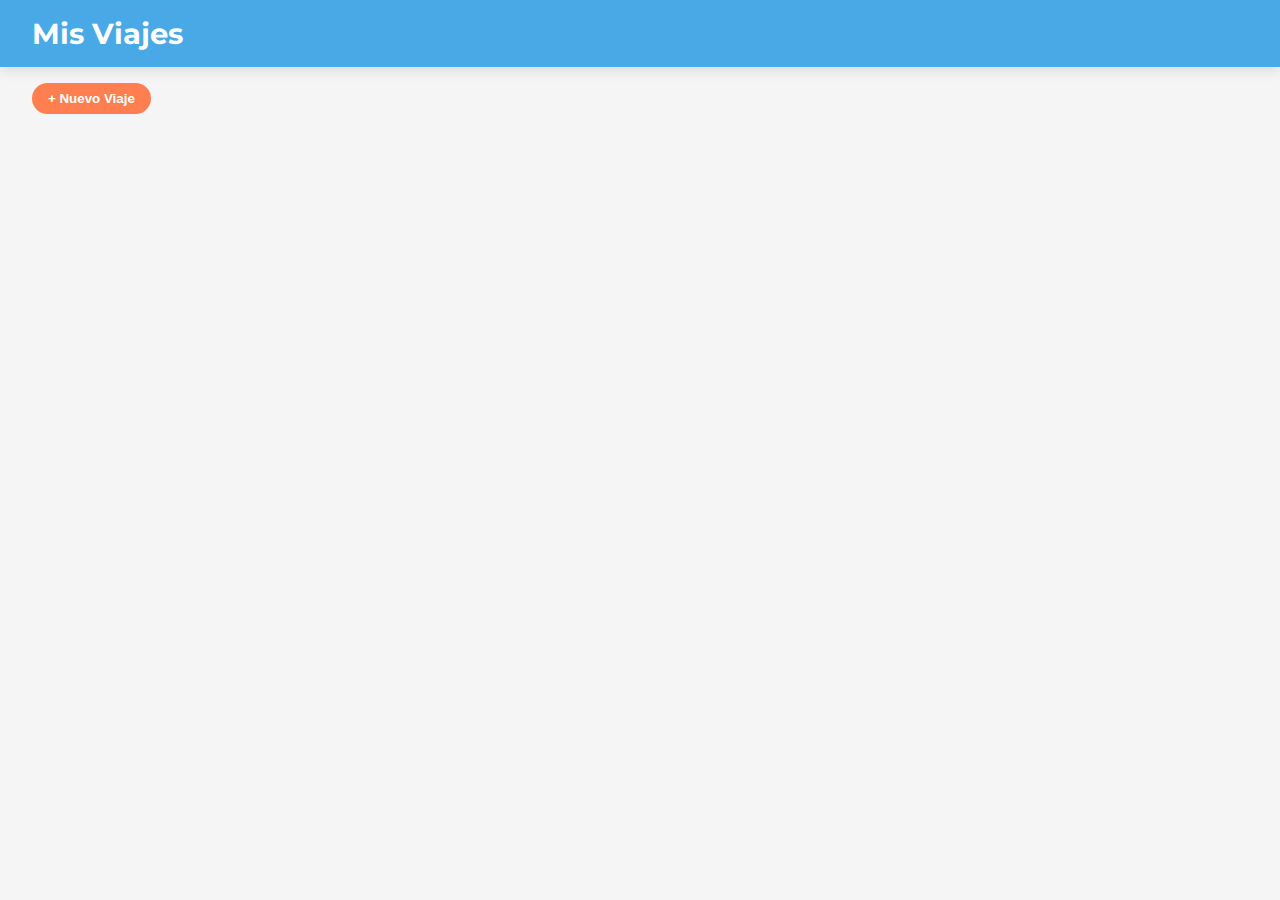
<file: index.html>
<!DOCTYPE html>
<html lang="es">
<head>
    <meta charset="UTF-8">
    <meta name="viewport" content="width=device-width, initial-scale=1.0">
    <title>Mis Viajes</title>
    <link rel="stylesheet" href="css/style.css">
</head>
<body>
    <header>
        <h1>Mis Viajes</h1>
    </header>

    <main>
        <div id="viajes-container" class="grid"></div>
        <button id="nuevo-viaje-btn">+ Nuevo Viaje</button>
    </main>

    <!-- Modal para crear viaje -->
    <div id="modal" class="modal hidden">
        <div class="modal-content">
            <h2>Nuevo Viaje</h2>
            <label>Nombre:</label>
            <input type="text" id="nombre-viaje">
            <label>País:</label>
            <input type="text" id="pais-viaje">
            <label>Fecha inicio:</label>
            <input type="date" id="fecha-inicio">
            <label>Fecha fin:</label>
            <input type="date" id="fecha-fin">
            <button id="guardar-viaje">Guardar</button>
            <button id="cerrar-modal">Cancelar</button>
        </div>
    </div>

    <script src="js/utils.js"></script>
    <script src="js/index.js"></script>
</body>
</html>
</file>
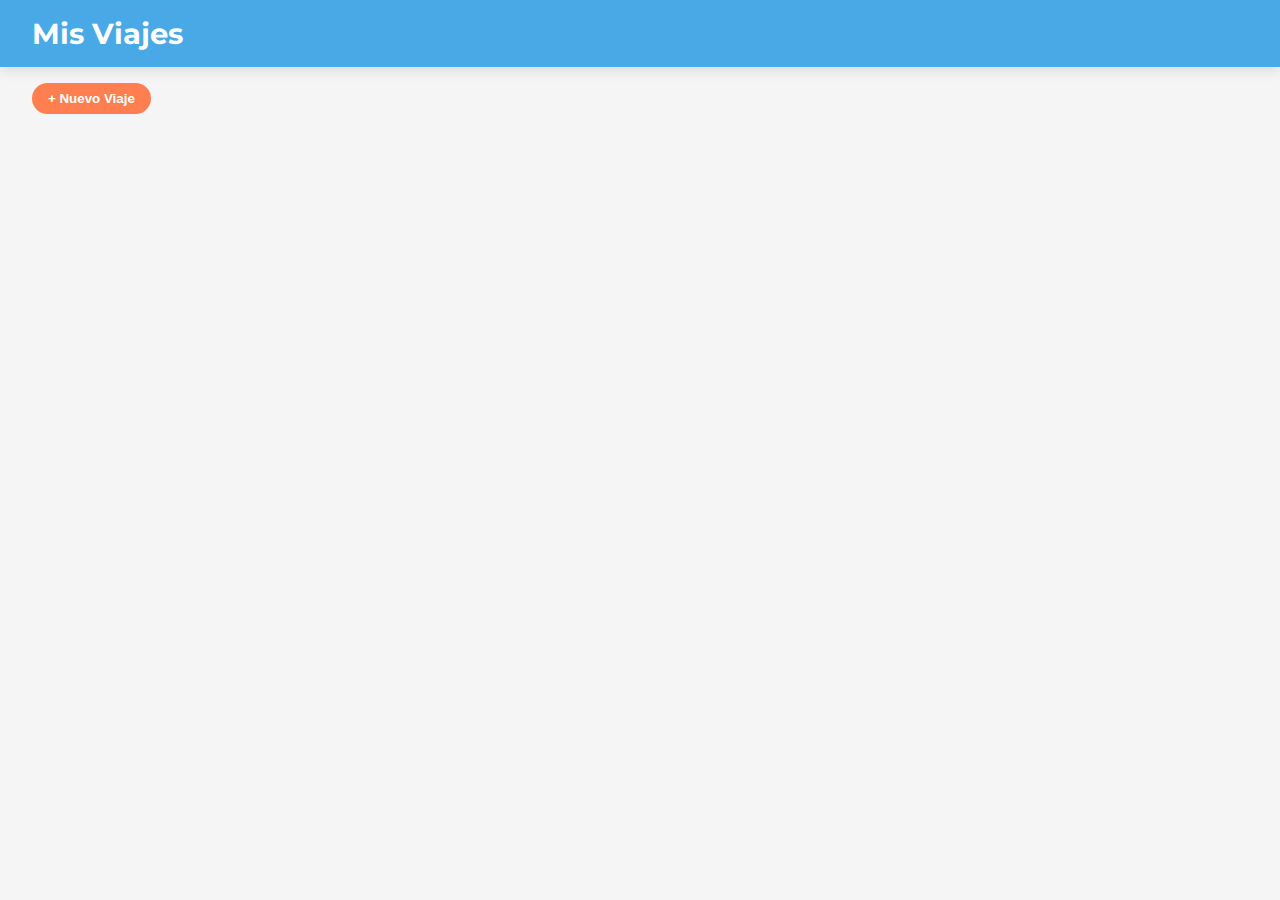
<file: dashboard.html>
<!DOCTYPE html>
<html lang="es">
<head>
    <meta charset="UTF-8">
    <meta name="viewport" content="width=device-width, initial-scale=1.0">
    <title>Dashboard de Viaje</title>
    <link rel="stylesheet" href="css/style.css">
</head>
<body>
    <header>
        <h1 id="titulo-viaje">Viaje</h1>
        <button onclick="window.location.href='index.html'">🏠 Volver</button>
    </header>

    <main>
        <div class="secciones-grid">
            <div class="seccion" onclick="abrirSeccion('equipaje')">🧳 Equipaje</div>
            <div class="seccion" onclick="abrirSeccion('notas')">📝 Notas</div>
            <div class="seccion" onclick="abrirSeccion('regalos')">🎁 Regalos</div>
            <div class="seccion" onclick="abrirSeccion('gastos')">💰 Gastos</div>
            <div class="seccion" onclick="abrirSeccion('diccionario')">💬 Diccionario</div>
            <div class="seccion" onclick="abrirSeccion('contactos')">📞 Contactos</div>
            <div class="seccion" onclick="abrirSeccion('reservas')">✈️ Reservas</div>
            <div class="seccion" onclick="abrirSeccion('galeria')">📸 Galería</div>
            <div class="seccion" onclick="abrirSeccion('conversor')">💱 Conversor</div>
        </div>

        <div id="contenido-seccion"></div>
    </main>

    <script src="js/utils.js"></script>
    <script src="js/dashboard.js"></script>
</body>
</html>
</file>
<file: css/style.css>
/* ---------------------- Fuentes y reset ---------------------- */
@import url('https://fonts.googleapis.com/css2?family=Montserrat:wght@600;700&family=Poppins:wght@400;500&display=swap');

* { box-sizing: border-box; margin:0; padding:0; }
body { 
    font-family: 'Poppins', sans-serif; 
    background: #f5f5f5; 
    color: #333;
}

/* ---------------------- Header ---------------------- */
header { 
    display:flex; 
    justify-content:space-between; 
    align-items:center; 
    padding:1rem 2rem; 
    background:#48a9e6; 
    color:white; 
    box-shadow: 0 4px 12px rgba(0,0,0,0.1);
    position: sticky;
    top: 0;
    z-index: 100;
}
header h1 { font-family: 'Montserrat', sans-serif; font-size:1.8rem; }
header button { 
    background:#ff7f50; 
    border:none; 
    color:white; 
    font-weight:bold; 
    padding:0.5rem 1rem; 
    border-radius:999px; 
    cursor:pointer;
    transition: transform 0.2s, background 0.2s;
}
header button:hover { 
    transform: scale(1.05); 
    background:#ff5722; 
}

/* ---------------------- Grid principal ---------------------- */
main { padding:1rem 2rem; }
.grid { 
    display:grid; 
    grid-template-columns: repeat(auto-fill,minmax(180px,1fr)); 
    gap:1rem; 
}
.tarjeta { 
    background: linear-gradient(135deg, #ffffff, #e0f7fa); 
    padding:1rem; 
    border-radius:12px; 
    box-shadow:0 4px 12px rgba(0,0,0,0.15); 
    text-align:center; 
    transition: transform 0.2s, box-shadow 0.2s;
}
.tarjeta:hover { 
    transform: translateY(-5px); 
    box-shadow: 0 8px 20px rgba(0,0,0,0.25); 
}
.tarjeta h3 { margin:0.5rem 0; }
.tarjeta p { margin:0.2rem 0; }
.tarjeta button { 
    margin-top:0.5rem; 
    background:#48a9e6; 
    color:white; 
    border:none; 
    padding:0.4rem 0.8rem; 
    border-radius:999px; 
    cursor:pointer;
    transition: transform 0.2s, background 0.2s;
}
.tarjeta button:hover { 
    transform: scale(1.05); 
    background:#007bb5; 
}

/* ---------------------- Modal ---------------------- */
.modal { 
    position:fixed; top:0; left:0; width:100%; height:100%; 
    background:rgba(0,0,0,0.5); display:flex; justify-content:center; align-items:center; 
}
.modal.hidden { display:none; }
.modal-content { 
    background:white; padding:1.5rem; border-radius:12px; width:300px; display:flex; flex-direction:column; gap:0.5rem;
    box-shadow:0 4px 20px rgba(0,0,0,0.2);
}
.modal-content input, .modal-content textarea { 
    border-radius:8px; border:1px solid #ccc; padding:0.5rem; width:100%; 
}
.modal-content button { 
    border:none; border-radius:999px; padding:0.5rem 1rem; cursor:pointer; font-weight:bold; transition: transform 0.2s;
}
.modal-content button:hover { transform: scale(1.05); }

/* ---------------------- Dashboard secciones ---------------------- */
.secciones-grid { 
    display:grid; 
    grid-template-columns: repeat(auto-fill,minmax(120px,1fr)); 
    gap:1rem; 
    margin-bottom:1rem; 
}
.seccion { 
    background: linear-gradient(135deg, #48a9e6, #4fc3f7); 
    color:white; 
    padding:1rem; 
    text-align:center; 
    border-radius:12px; 
    cursor:pointer; 
    font-weight:bold; 
    transition: transform 0.2s, box-shadow 0.2s;
}
.seccion:hover { 
    transform: scale(1.05) rotate(-1deg); 
    box-shadow:0 6px 18px rgba(0,0,0,0.2);
}

/* ---------------------- Inputs y botones ---------------------- */
input, textarea { 
    border-radius:8px; 
    border:1px solid #ccc; 
    padding:0.5rem; 
    width:100%; 
    margin-bottom:0.5rem;
}
button { 
    padding:0.5rem 1rem; 
    border-radius:999px; 
    border:none; 
    background-color:#ff7f50; 
    color:white; 
    font-weight:bold; 
    cursor:pointer; 
    transition: transform 0.2s, background 0.2s;
}
button:hover { 
    transform: scale(1.05); 
    background-color:#ff5722; 
}

/* ---------------------- Polaroid Galería ---------------------- */
.galeria-polaroid { 
    display:flex; flex-wrap:wrap; gap:1rem; padding:1rem; 
    justify-content:center;
}
.polaroid { 
    background:white; 
    padding:10px 10px 20px 10px; 
    box-shadow:2px 2px 10px rgba(0,0,0,0.3); 
    width:150px; 
    text-align:center; 
    transform:rotate(-2deg); 
    transition: transform 0.2s, box-shadow 0.2s;
    border-radius:8px;
}
.polaroid:hover { 
    transform: rotate(0deg) scale(1.08); 
    box-shadow:0 8px 20px rgba(0,0,0,0.25);
}
.polaroid img { width:100%; height:auto; display:block; margin-bottom:5px; border-radius:4px; }
.polaroid h4 { margin:0.3rem 0; font-size:0.9rem; }
.polaroid p { margin:0; font-size:0.8rem; color:#555; }

/* ---------------------- Listas ---------------------- */
ul { list-style:none; padding:0; margin:0.5rem 0; }
ul li { background:#fff; padding:0.5rem 0.8rem; margin-bottom:0.3rem; border-radius:8px; display:flex; justify-content:space-between; align-items:center; box-shadow:0 2px 5px rgba(0,0,0,0.1); }
ul li button { padding:0.2rem 0.5rem; font-size:0.8rem; border-radius:6px; }

/* ---------------------- Responsivo ---------------------- */
@media(max-width:600px){
    .grid, .secciones-grid { grid-template-columns: 1fr; }
    .tarjeta, .seccion { width:100%; }
}
</file>
